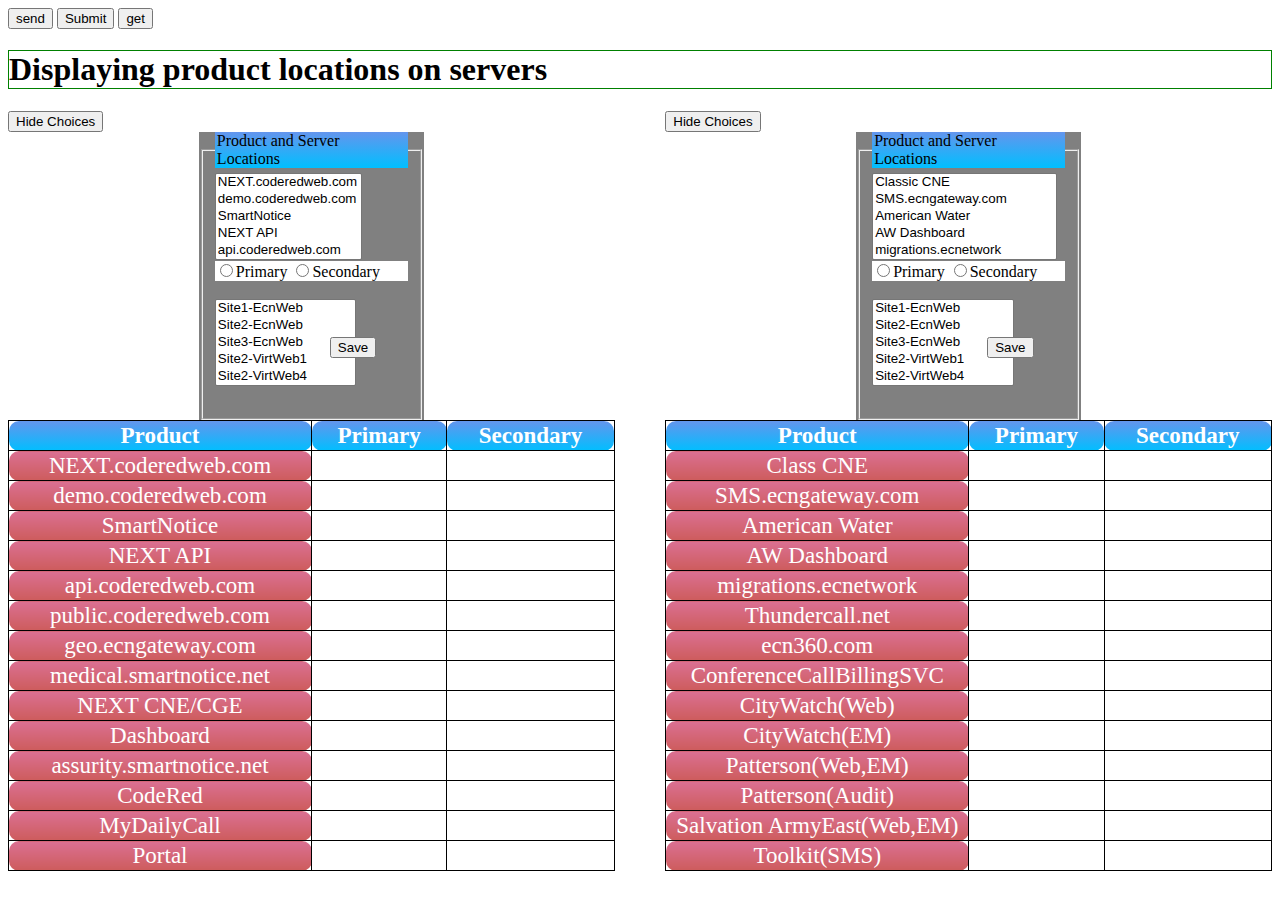
<file: WebApplication1/index.html>
﻿<!DOCTYPE html>
<html lang="en">
<head>
    <!-- DISCLAIMER: Tables start with 0, first table is 0 not 1
        same for their cells which start at 0 not 1.
     -->
    <title>Product Locations</title>
    <meta charset="utf-8" />
    <script src="scripts/jquery-3.1.1.js"></script>
    <script src="scripts/dataControl.js"></script>
    <script src="scripts/datasave.retrieve.js"></script>
    <script src="scripts/jquery.tabletojson.min.js"></script>
    <link rel="stylesheet" href="css/default.css" type="text/css" />
    <!-- Styling for the option area above the tables -->
    <link rel="stylesheet" href="css/selectionDiv.css" type="text/css" />
    <script>
        /*
        alert("Test");
        var sqlite3 = require('sqlite3').verbose();
        var db = new sqlite3.Database(':memory:');
        db.serialize(function () {
            db.run("create table lorem (info text)");
            var stmt = db.prepare("insert into lorem values (?)");
        });
        db.close();
        alert("Sqlite ran");
        */
        
    </script>   

</head>
<body>
    <form name="contact" id="contact" action="test.php" method="post">
            <input type="submit" value="send" name="submit" id="submit"/>
            <input type="button" value="Submit" id="jsSubmit"/>
            <input type="button" value="get" id="jsGet"/>
    </form>
    <div id="response"></div>
    <h1 class="mainHeader">Displaying product locations on servers</h1>
    <div class="dataTable" id="table1">
        <input class="showHideButton" type="button" value="Hide Choices"/>
        <div class="selectionTable">
            <fieldset class="serverTable">
                <legend>
                    Product and Server Locations
                </legend>
                <select size="5" class="product" id="productSelect1" product-options="product-option">
                    <option value="1">NEXT.coderedweb.com</option>
                    <option value="2">demo.coderedweb.com</option>
                    <option value="3">SmartNotice</option>
                    <option value="4">NEXT API</option>
                    <option value="5">api.coderedweb.com</option>
                    <option value="6">public.coderedweb.com</option>
                    <option value="7">geo.ecngateway.com</option>
                    <option value="8">medical.smartnotice.net</option>
                    <option value="9">NEXT CNE/CGE</option>
                    <option value="10">Dashboard</option>
                    <option value="11">assurity.smartnotice.net</option>
                    <option value="12">CodeEd</option>
                    <option value="13">MyDailyCall</option>
                    <option value="14">Portal</option>
                </select>
                <div class="radioArea">
                    <input class="serverRadio1" type="radio" name="serverSelectRadio1" value="primary">Primary</input>
                    <input class="serverRadio1" type="radio" name="serverSelectRadio1" value="secondary">Secondary</input>
                </div>
                <br/>
                <select size="5" class="server" id="serverSelect1">
                    <option value="Site1-EcnWeb">Site1-EcnWeb</option>
                    <option value="Site2-EcnWeb">Site2-EcnWeb</option>
                    <option value="Site3-EcnWeb">Site3-EcnWeb</option>
                    <option value="Site2-VirtWeb1">Site2-VirtWeb1</option>
                    <option value="Site2-VirtWeb4">Site2-VirtWeb4</option>
                    <option value="VirtWeb1-2">VirtWeb1-2</option>
                    <option value="VirtWeb3-2">VirtWeb3-2</option>
                    <option value="VirtWeb1-4">VirtWeb1-4</option>
                    <option value="(S3)CSB-VMN-APP">(S3)CSB-VMN-APP1</option>
                    <option value="(S3)CSB-VMN-WEB1">(S3)CSB-VMN-WEB1</option>
                    <option value="(S3)CSB-VMN-GAPP1">(S3)CSB-VMN-GAPP1</option>
                    <option value="(S1)CSB-VGA-PAT1">(S1)CSB-VGA-PAT1</option>
                    <option value="(S3)CSB-VMN-SAE1">(S3)CSB-VMN-SAE1</option>
                    <option value="(S3)CSB-VMN-TK02">(S3)CSB-VMN-TK02</option>
                    <option value="(S1)CSB-VGA-CW01">(S1)CSB-VGA-CW01</option>
                    <option value="(S1)CSB-VGA-RWE1">(S1)CSB-VGA-RWE1</option>
                    <option value="(S1)CSB-VGA-SAE1">(S1)CSB-VGA-SAE1</option>
                    <option value="No Primary">No Primary</option>
                    <option value="No Secondary">No Secondary</option>
                    <option value="Unknown">Unknown</option>
                    <option value="TBD">TBD</option>
                </select>
                <div class="saveButtonDiv">
                    <input type="button" value="Save" class="saveButton" id="saveButton1" button-type="saveButtonTable1"/>
                </div>
            </fieldset>
        </div>
        <div>
            <!-- Table being converted to JSON by jQuery plugin -->
            <table id="firstProductTable">
                <thead>
                    <tr>
                        <th>Product</th>
                        <th>Primary</th>
                        <th>Secondary</th>
                    </tr>
                </thead>
                <tbody>
                    <tr>
                        <td class="productName" id="product0-0">NEXT.coderedweb.com</td>
                        <td class="statusType" id="primary0-0" primary0-0="primary0-0"></td>
                        <td class="statusType" id="secondary0-0"></td>
                    </tr>
                    <tr>
                        <td class="productName" id="product0-1">demo.coderedweb.com</td>
                        <td class="statusType" id="primary0-1"></td>
                        <td class="statusType" id="secondary0-1"></td>
                    </tr>
                    <tr>
                        <td class="productName" id="product0-2">SmartNotice</td>
                        <td class="statusType" id="primary0-2"></td>
                        <td class="statusType" id="secondary0-2"></td>
                    </tr>
                    <tr>
                        <td class="productName" id="product0-3">NEXT API</td>
                        <td class="statusType" id="primary0-3"></td>
                        <td class="statusType" id="secondary0-3"></td>
                    </tr>
                    <tr>
                        <td class="productName" id="product0-4">api.coderedweb.com</td>
                        <td class="statusType" id="primary0-4"></td>
                        <td class="statusType" id="secondary0-4"></td>
                    </tr>
                    <tr>
                        <td class="productName" id="product0-5">public.coderedweb.com</td>
                        <td class="statusType" id="primary0-5"></td>
                        <td class="statusType" id="secondary0-5"></td>
                    </tr>
                    <tr>
                        <td class="productName" id="product0-6">geo.ecngateway.com</td>
                        <td class="statusType" id="primary0-6"></td>
                        <td class="statusType" id="secondary0-6"></td>
                    </tr>
                    <tr>
                        <td class="productName" id="product0-7">medical.smartnotice.net</td>
                        <td class="statusType" id="primary0-7"></td>
                        <td class="statusType" id="secondary0-7"></td>
                    </tr>
                    <tr>
                        <td class="productName" id="product0-8">NEXT CNE/CGE</td>
                        <td class="statusType" id="primary0-8"></td>
                        <td class="statusType" id="secondary0-8"></td>
                    </tr>
                    <tr>
                        <td class="productName" id="product0-9">Dashboard</td>
                        <td class="statusType" id="primary0-9"></td>
                        <td class="statusType" id="secondary0-9"></td>
                    </tr>
                    <tr>
                        <td class="productName" id="product0-10">assurity.smartnotice.net</td>
                        <td class="statusType" id="primary0-10"></td>
                        <td class="statusType" id="secondary0-10"></td>
                    </tr>
                    <tr>
                        <td class="productName" id="product0-11">CodeRed</td>
                        <td class="statusType" id="primary0-11"></td>
                        <td class="statusType" id="secondary0-11"></td>
                    </tr>
                    <tr>
                        <td class="productName" id="product0-12">MyDailyCall</td>
                        <td class="statusType" id="primary0-12"></td>
                        <td class="statusType" id="secondary0-12"></td>
                    </tr>
                    <tr>
                        <td class="productName" id="product0-13">Portal</td>
                        <td class="statusType" id="primary0-13"></td>
                        <td class="statusType" id="secondary0-13"></td>
                    </tr>
                </tbody>
            </table>
        </div>
    </div>
    <div class="dataTable" id="table2">
        <input class="showHideButton" type="button" value="Hide Choices"/>
        <div class="selectionTable">
            <fieldset class="serverTable">
                <legend>
                    Product and Server Locations
                </legend>
                <select size="5" class="product" id="productSelect2">
                    <option value="1">Classic CNE</option>
                    <option value="2">SMS.ecngateway.com</option>
                    <option value="3">American Water</option>
                    <option value="4">AW Dashboard</option>
                    <option value="5">migrations.ecnetwork</option>
                    <option value="6">Thundercall.net</option>
                    <option value="7">ecn360.com</option>
                    <option value="8">ConferenceCallBillingSVC</option>
                    <option value="9">CityWatch(Web)</option>
                    <option value="10">CityWatch(EM)</option>
                    <option value="11">Patterson(Web,EM)</option>
                    <option value="12">Patterson(Audit)</option>
                    <option value="13">Salvation Army East(Web,EM)</option>
                    <option value="14">Toolkit(SMS)</option>
                </select>
                <div class="radioArea">
                    <input class="serverRadio2" type="radio" name="serverSelectRadio2" value="primary">Primary</input>
                    <input class="serverRadio2" type="radio" name="serverSelectRadio2" value="secondary">Secondary</input>
                </div>
                <br/>
                <select size="5" class="server" id="serverSelect2">
                    <option value="Site1-EcnWeb">Site1-EcnWeb</option>
                    <option value="Site2-EcnWeb">Site2-EcnWeb</option>
                    <option value="Site3-EcnWeb">Site3-EcnWeb</option>
                    <option value="Site2-VirtWeb1">Site2-VirtWeb1</option>
                    <option value="Site2-VirtWeb4">Site2-VirtWeb4</option>
                    <option value="VirtWeb1-2">VirtWeb1-2</option>
                    <option value="VirtWeb3-2">VirtWeb3-2</option>
                    <option value="VirtWeb1-4">VirtWeb1-4</option>
                    <option value="(S3)CSB-VMN-APP">(S3)CSB-VMN-APP1</option>
                    <option value="(S3)CSB-VMN-WEB1">(S3)CSB-VMN-WEB1</option>
                    <option value="(S3)CSB-VMN-GAPP1">(S3)CSB-VMN-GAPP1</option>
                    <option value="(S1)CSB-VGA-PAT1">(S1)CSB-VGA-PAT1</option>
                    <option value="(S3)CSB-VMN-SAE1">(S3)CSB-VMN-SAE1</option>
                    <option value="(S3)CSB-VMN-TK02">(S3)CSB-VMN-TK02</option>
                    <option value="(S1)CSB-VGA-CW01">(S1)CSB-VGA-CW01</option>
                    <option value="(S1)CSB-VGA-RWE1">(S1)CSB-VGA-RWE1</option>
                    <option value="(S1)CSB-VGA-SAE1">(S1)CSB-VGA-SAE1</option>
                    <option value="No Primary">No Primary</option>
                    <option value="No Secondary">No Secondary</option>
                    <option value="Unknown">Unknown</option>
                    <option value="TBD">TBD</option>
                </select>
                <div class="saveButtonDiv">
                    <input type="button" value="Save" class="saveButton" id="saveButton2" button-type="saveButtonTable2" />
                </div>
            </fieldset>
        </div>
        <div>
            <table id="secondProductTable">
                <thead>
                    <tr>
                        <th>Product</th>
                        <th>Primary</th>
                        <th>Secondary</th>
                    </tr>
                </thead>
                <tbody>
                    <tr>
                        <td class="productName">Class CNE</td>
                        <td class="statusType" id="primary1-0"></td>
                        <td class="statusType" id="secondary1-0"></td>
                    </tr>
                    <tr>
                        <td class="productName">SMS.ecngateway.com</td>
                        <td class="statusType" id="primary1-1"></td>
                        <td class="statusType" id="secondary1-1"></td>
                    </tr>
                    <tr>
                        <td class="productName">American Water</td>
                        <td class="statusType" id="primary1-2"></td>
                        <td class="statusType" id="secondary1-2"></td>
                    </tr>
                    <tr>
                        <td class="productName">AW Dashboard</td>
                        <td class="statusType" id="primary1-3"></td>
                        <td class="statusType" id="secondary1-3"></td>
                    </tr>
                    <tr>
                        <td class="productName">migrations.ecnetwork</td>
                        <td class="statusType" id="primary1-4"></td>
                        <td class="statusType" id="secondary1-4"></td>
                    </tr>
                    <tr>
                        <td class="productName">Thundercall.net</td>
                        <td class="statusType" id="primary1-5"></td>
                        <td class="statusType" id="secondary1-5"></td>
                    </tr>
                    <tr>
                        <td class="productName">ecn360.com</td>
                        <td class="statusType" id="primary1-6"></td>
                        <td class="statusType" id="secondary1-6"></td>
                    </tr>
                    <tr>
                        <td class="productName">ConferenceCallBillingSVC</td>
                        <td class="statusType" id="primary1-7"></td>
                        <td class="statusType" id="secondary1-7"></td>
                    </tr>
                    <tr>
                        <td class="productName">CityWatch(Web)</td>
                        <td class="statusType" id="primary1-8"></td>
                        <td class="statusType" id="secondary1-8"></td>
                    </tr>
                    <tr>
                        <td class="productName">CityWatch(EM)</td>
                        <td class="statusType" id="primary1-9"></td>
                        <td class="statusType" id="secondary1-9"></td>
                    </tr>
                    <tr>
                        <td class="productName">Patterson(Web,EM)</td>
                        <td class="statusType" id="primary1-10"></td>
                        <td class="statusType" id="secondary1-10"></td>
                    </tr>
                    <tr>
                        <td class="productName">Patterson(Audit)</td>
                        <td class="statusType" id="primary1-11"></td>
                        <td class="statusType" id="secondary1-11"></td>
                    </tr>
                    <tr>
                        <td class="productName">Salvation ArmyEast(Web,EM)</td>
                        <td class="statusType" id="primary1-12"></td>
                        <td class="statusType" id="secondary1-12"></td>
                    </tr>
                    <tr>
                        <td class="productName">Toolkit(SMS)</td>
                        <td class="statusType" id="primary1-13"></td>
                        <td class="statusType" id="secondary1-13"></td>
                    </tr>
                </tbody>
            </table>
        </div>
    </div>
</body>
<!--
<script>
    $('.saveButton').click(function() {
            //alert("test");
                var table = $('#tableToSave').tableToJSON();
                alert(JSON.stringify(table));
            });
</script>
-->
</html>
</file>
<file: WebApplication1/css/default.css>
﻿/* Will be deleted, only meant for positioning. */
h1 {
    border: 1px solid green;
}
/*
#table2 {
    position:absolute;
    left: 51%;
    top: 0px;
}*/
/*Class styling for all datatables*/
.dataTable {
    width: 48%;
    height: auto;
}
.dataTable legend {
    background: linear-gradient(cornflowerblue, deepskyblue);
    background: -webkit-linear-gradient(cornflowerblue, deepskyblue);
    background: -o-linear-gradient(cornflowerblue, deepskyblue);
    background: -moz-linear-gradient(cornflowerblue, deepskyblue);
}
.dataTable table {
    width: 100%;
    border-collapse: collapse;
}
.dataTable table, th, td {
    font-size: larger;
    border: 1px solid black;
    border-radius: 10px;
}
.dataTable thead {
    background: linear-gradient(cornflowerblue, deepskyblue);
    background: -webkit-linear-gradient(cornflowerblue, deepskyblue);
    background: -o-linear-gradient(cornflowerblue, deepskyblue);
    background: -moz-linear-gradient(cornflowerblue, deepskyblue);
    color: white;
}
/* First page tables */
div#table1  {
    float: left;
}
div#table2 {
    float: right;
}
/* Styling for the product cells */
.productName {
    text-align: center;
    background: linear-gradient(palevioletred, indianred);
    background: -webkit-linear-gradient(palevioletred, indianred);
    background: -o-linear-gradient(palevioletred, indianred);
    background: -moz-linear-gradient(palevioletred, indianred);
    color: white;
    width: 300px;
}
/* Setting cells to a color depending on the column, used by javascript */
.primaryColumn {
    background: linear-gradient(rebeccapurple, mediumpurple);
    background: -webkit-linear-gradient(rebeccapurple, mediumpurple);
    background: -o-linear-gradient(rebeccapurple, mediumpurple);
    background: -moz-linear-gradient(rebeccapurple, mediumpurple);
    color: white;
    text-align: center;
}

.secondaryColumn {
    background: linear-gradient(lightgreen, mediumspringgreen);
    background: -webkit-linear-gradient(lightgreen, mediumspringgreen);
    background: -o-linear-gradient(lightgreen, mediumspringgreen);
    background: -moz-linear-gradient(lightgreen, mediumspringgreen);
    text-align: center;
}
.csb {
    background-color: yellow;
    text-align: center;
}
.unknown {
    background-color: orange;
    text-align: center;
}
.tbd {
    background-color: pink;
    text-align: center;
}
</file>
<file: WebApplication1/css/selectionDiv.css>
/* Styling for selection boxes above the tables */
.product option {
}

/* Styling for the Save button */
.saveButtonDiv {
    position: relative;
    left: 115px;
    top: -50px;
}

.selectionTable {
    background-color: gray;
    margin-left: auto;
    margin-right: auto;
    width: 225px;

}
.radioArea {
    background-color: white;
}
</file>
